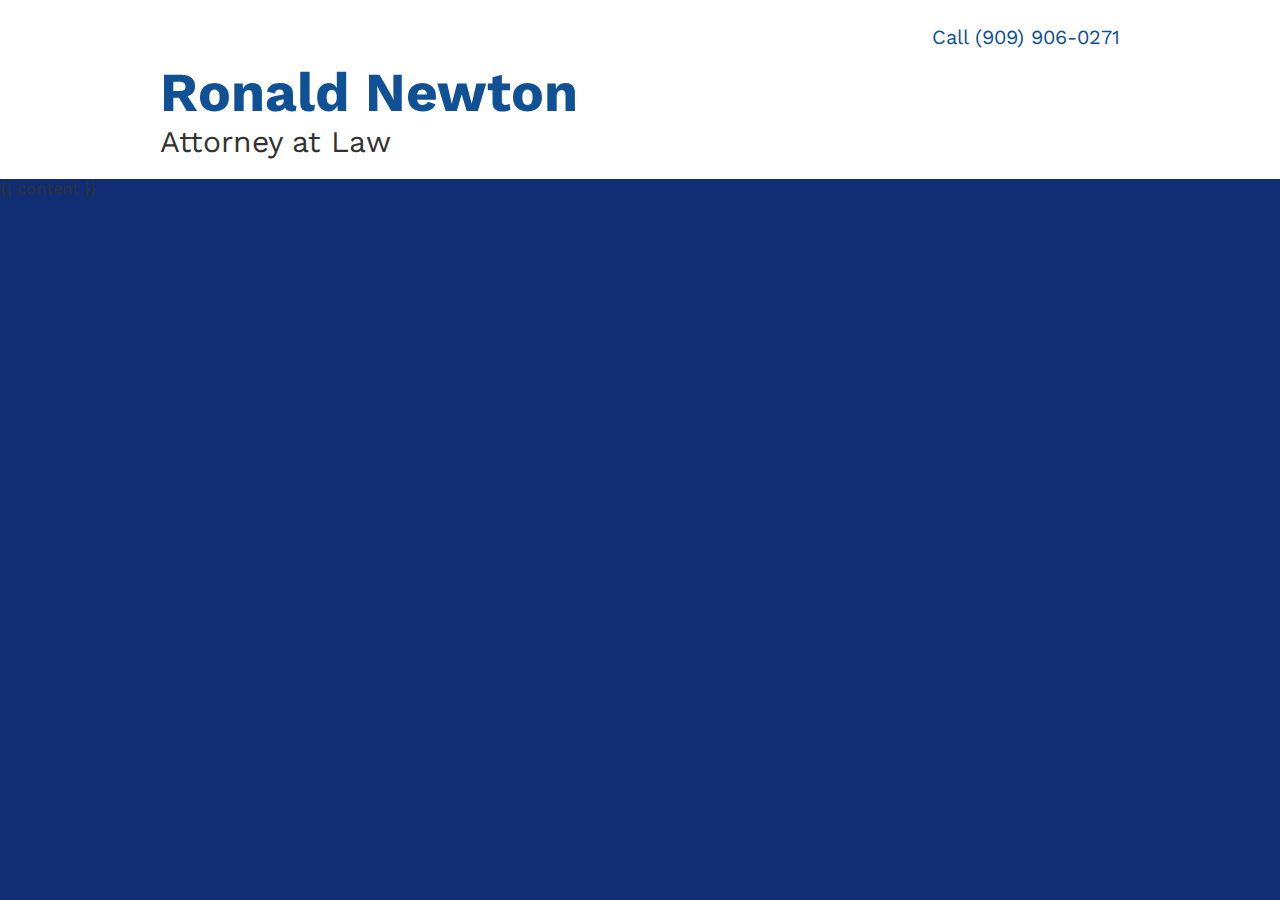
<file: _layouts/default.html>
<!DOCTYPE html>
<html>
	<head>
		<meta charset="utf-8" />
		<meta name="author" content="Newton" />
		<meta name="description" content="Ron Newton is a sole practitioner dedicated to providing dynamic and personal attention to the needs of his clients." />
		<meta name="viewport" content="width=device-width, initial-scale=1">

		<title>Ron Newton - Attorney at Law</title>

		<link href="https://fonts.googleapis.com/css?family=Work+Sans:300,400,700" rel="stylesheet">
		<link rel="stylesheet" href="/ui/stylesheets/common.css" />
		<link rel="shortcut" href="favicon.ico" />

		<!-- Global Site Tag (gtag.js) - Google Analytics -->
		<script async src="https://www.googletagmanager.com/gtag/js?id=UA-76231933-3"></script>
		<script>
			window.dataLayer = window.dataLayer || [];
			function gtag() {
				dataLayer.push(arguments);
			}
			gtag('js', new Date());
			gtag('config', 'UA-76231933-3');
		</script>
	</head>

	<body itemscope itemtype="https://schema.org/AccountingService">

		<header class="Header">
			<div class="Frame FLC">
				<hgroup class="branding">
					<h1 class="logo" itemprop="name"><a href="/">Ronald Newton</a></h1>
					<h2 class="tagline" itemprop="description">Attorney at Law</h2>
				</hgroup>
				<p class="contact"><a href="tel:19099060271" class="phone">Call (909) 906-0271</a></p>
			</div>
		</header><!-- Header : end -->

		<article class="Body">
			{{ content }}
		</article><!-- Body : end -->
	</body>
</html>
</file>
<file: ui/stylesheets/common.css>
html {
	font-size: 100%;
	-webkit-text-size-adjust: 100%;
	-ms-text-size-adjust: 100%;
}
body {
	margin: 0;
	background-color: #112d73;
	font-family: "Work Sans", Helvetica, Arial, sans-serif;
	color: rgb(50,50,50);
}
a:focus {
	outline: thin dotted #333;
	outline: 5px auto -webkit-focus-ring-color;
	outline-offset: -2px;
}
a:hover,
a:active {
	outline: 0;
}
a {
	color: #105095;
	text-decoration: none;
}
a:hover {
	color: #005580;
	text-decoration: underline;
}

h1,
h2,
h3,
h4,
h5,
h6 {
	text-rendering: optimizelegibility;
}

h1 {
	margin: 0 0 20px;
	font-size: 60px;
	font-weight: 300;
}
p {
	line-height: 1.4em;
}
.FLC {
	clear: both;
}
.FLC::after {
	display: block;
	visibility: hidden;
	clear: both;
	height: 0;
	content: ".";
}
.list-inline {
	margin-left: -5px;
	padding-left: 0;
	list-style: none;
}
.list-inline > li {
	display: inline-block;
	margin-right: 5px;
	margin-left: 5px;
}
.Button {
	display: inline-block;
	min-width: 100px;
	margin-bottom: 10px;
	border: 1px solid #105095;
	border-radius: 2px;
	padding: 4px 12px;
	background-color: #105095;
	vertical-align: middle;
	text-align: center;
	color: rgb(255,255,255);
	font-size: 20px;
	font-weight: 300;
	line-height: normal;
	cursor: pointer;
}
.Button:hover {
	background-color: #0055cc;
	text-decoration: none;
	color: #ffffff;
	transition: background-position 0.1s linear;

}
.Button:focus {
	outline: thin dotted #333;
	outline: 5px auto -webkit-focus-ring-color;
	outline-offset: -2px;
}
.Button:active {
	background-color: #0055cc;
}
.Button[disabled] {
	opacity: 0.65;
	cursor: not-allowed;
}

.Photo {
	margin: 0 -10px 0 0;
	font-size: 0;
}
.Photo img {
	display: block;
	max-width: 100%;
	height: auto;
}
.Cap {
	background: #0e78ba; /* Old browsers */
	background: -moz-linear-gradient(top, #0e78ba 0%, #112d73 100%); /* FF3.6-15 */
	background: -webkit-linear-gradient(top, #0e78ba 0%,#112d73 100%); /* Chrome10-25,Safari5.1-6 */
	background: linear-gradient(to bottom, #0e78ba 0%,#112d73 100%); /* W3C, IE10+, FF16+, Chrome26+, Opera12+, Safari7+ */
	color: #fff;
}

.Cap .Button {
	background-color: #fff;
	color: #105095;
}

.Cap a {
	color: #fff;
}
.Services,
.Tombstone {
	max-width: 640px;
	padding-top: 30px;
	padding-bottom: 30px;
}
.Frame {
	max-width: 960px;
	display: block;
	position: relative;
	margin: 0 auto;
	padding-right: 10px;
	padding-left: 10px;
}
.Header {
	background-color: #fff;
}
.Header .Frame {
	padding-top: 60px;
	padding-bottom: 20px;
}
	.Header .logo,
	.Header .tagline {
		margin: 0;
	}
	.Header .logo {
		font-size: 55px;
		font-weight: 700;
	}
	.Header .tagline {
		font-size: 30px;
		font-weight: 400;
	}
	.Header .phone {
		display: block;
		font-size: 20px;
		color: #105095;
	}

.Intro {
	background-color: #fff;
}
.Intro p:first-child {
	margin-top: 0;
}

.Services p {
	clear: both;
}
.Services .note {
	font-size: .9em;
}
.Services ul {
	margin: 30px 0;
	padding: 20px;
	background-color: rgba(255, 255, 255, .2);
}
.Services li {
	display: inline;
	float: left;
	width: 84%;
	margin-right: 20px;
}
.Services li {
	margin-bottom: 5px;
	padding-left: 15px;
	list-style: none;
}
.Services li::before {
	display: inline-block;
	text-indent: -15px;
	color: #fff;
	content: '\2022';
}

	.Tombstone .location {
		font-size: .75em;
	}
	.Tombstone .location .vcard {
		font-style: normal;
		line-height: 1.4em;
	}
	.Tombstone address {
		font-style: normal;
	}
	.Tombstone .where {
		margin-bottom: 50px;
	}
	.Tombstone .about {
		font-size: .75em;
	}
	.Tombstone .about ul {
		padding-left: 0;
		line-height: 1.4em;
	}

.Footer {
	clear: both;
	color: rgb(255,255,255);
}
.Footer .copyright {
	display: block;
	padding: 10px 0;
}
.Footer p {
	margin-bottom: 30px;
	font-size: .8em;
}
.Footer img {
	border-radius: 4px;
}
@media all and (max-width: 319px) {
	.Header .phone {
	.Header .Frame {

		padding-bottom: 30px;
	}
		font-size: 1.7em;
	}
}
@media all and (min-width: 768px) {
	.Header .branding,
	.Header .contact,
	.Intro .welcome,
	.Intro .Lisa,
	.Tombstone .where,
	.Tombstone .who {
		display: inline;
		float: left;
		width: 50%;
	}
	.Header .contact {
		position: absolute;
		top: 10px;
		right: 10px;
		text-align: right;
	}
	.Intro .Lisa {
		float: right;
	}
	.Services li {
		width: 44%;
	}

	.Photo {
		position: fixed;
		bottom: 0;
		right: 0;
	}
}
</file>
